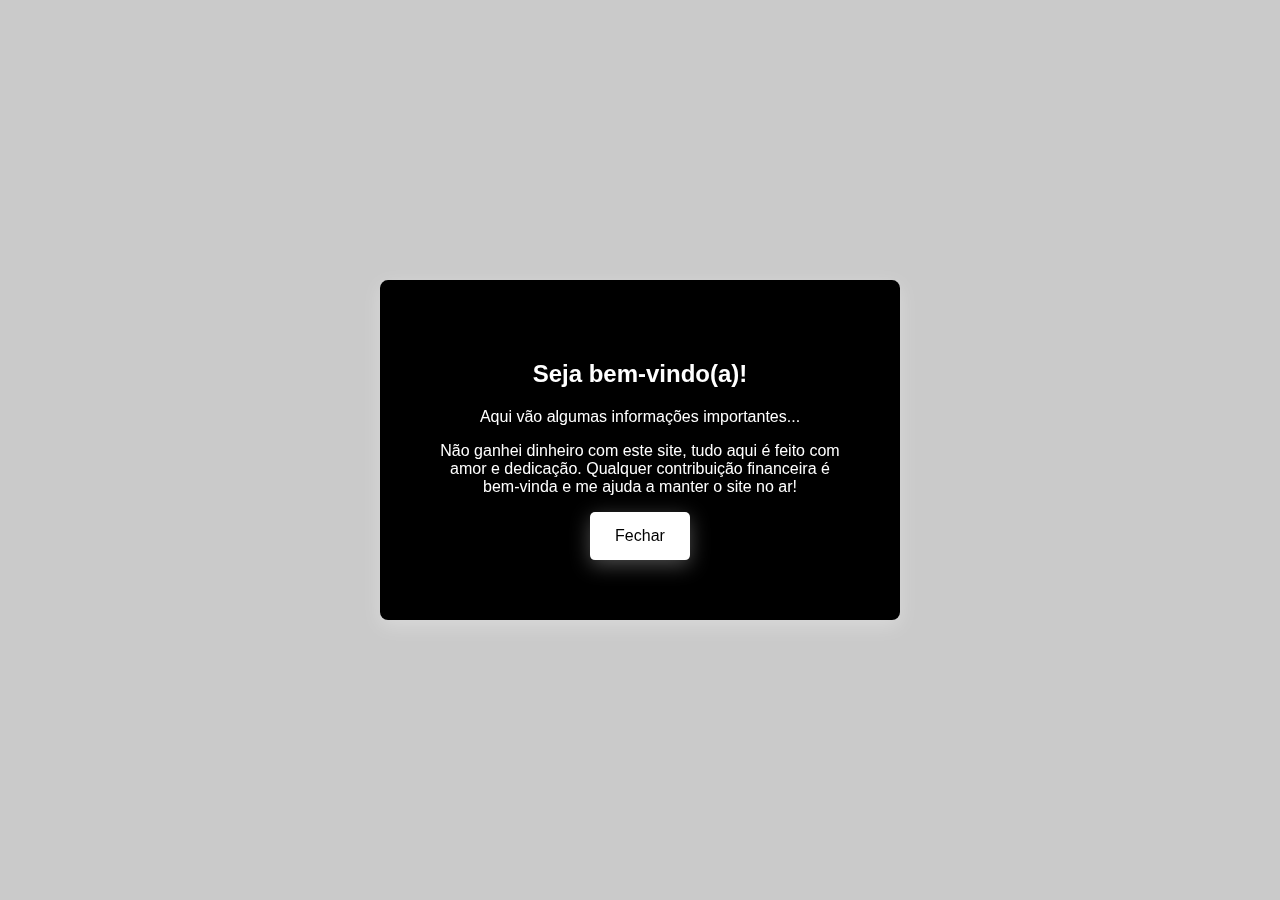
<file: public/html/ajuda.html>
<!DOCTYPE html>
<html>
<head>
	<meta charset="utf-8">
	<title>Lives Elements</title>
	<style>
		/* Estilos gerais */
		html, body {
			margin: 0;
			padding: 0;
			height: 100%;
			background-color: #000000;
			font-family: Arial, sans-serif;
			color: #ffffff;
		}

		/* Estilos do popup */
		.popup {
			display: none;
			position: fixed;
			top: 0;
			left: 0;
			width: 100%;
			height: 100%;
			background-color: rgba(252, 252, 252, 0.8);
			z-index: 9999;
			transition: opacity 0.3s ease-in-out;
			opacity: 0;
		}
		.popup-content {
			position: absolute;
			top: 50%;
			left: 50%;
			transform: translate(-50%,-50%) scale(0.5);
			background-color: #000;
			padding: 60px;
			border-radius: 8px;
			width: 400px;
			box-shadow: 0px 5px 20px rgba(255, 255, 255, 0.3);
			text-align: center;
			transition: transform 0.3s ease-in-out;
		}
		.popup.active {
			display: block;
			opacity: 1;
		}
		.popup.active .popup-content {
			transform: translate(-50%,-50%) scale(1);
		}

		/* Estilos do botão */
		button {
			background-color: #fff;
			border: none;
			color: #000;
			padding: 15px 25px;
			border-radius: 5px;
			cursor: pointer;
			font-size: 16px;
			transition: background-color 0.3s ease, transform 0.3s ease;
			box-shadow: 0px 5px 20px rgba(255, 255, 255, 0.3);
			transform: scale(1);
		}
		button:hover {
			background-color: #dcdcdc;
			color: #000;
			transform: scale(1.1);
		}

		/* Estilos para centralizar o botão */
        .button-container {
        position: absolute;
        top: 50%;
        left: 50%;
        transform: translate(-50%, -50%);
        text-align: center;
        margin-bottom: 10px;
}
	</style>
</head>
<body>
	<!-- Primeiro popup -->
	<div id="popup1" class="popup active">
		<div class="popup-content">
			<h2>Seja bem-vindo(a)!</h2>
			<p>Aqui vão algumas informações importantes...</p>
			<p>Não ganhei dinheiro com este site, tudo aqui é feito com amor e dedicação. Qualquer contribuição financeira é bem-vinda e me ajuda a manter o site no ar!</p>
			<button onclick="closePopup('popup1')">Fechar</button>
		</div>
	</div>
<!-- Botão para fazer o Pix -->
<div class="button-container">
    <button onclick="openPopup('popup2')">Fazer Pix</button>
    <button onclick="location.href='index.html'">Voltar para a página principal</button>
</div>

<!-- Segundo popup -->
<div id="popup2" class="popup">
    <div class="popup-content">
        <h2>Informações para fazer o Pix</h2>
        <p>Aqui vão as informações do meu Pix..</p>
        <h3>Nome: João Vitor</h3>
        <h3>Email: joaovictorrocha102019@gmail.como</h3>
        <button onclick="closePopup('popup2')">Fechar</button>
    </div>
</div>

<script>
    // função para abrir um popup com animação
    function openPopup(popupId) {
        const popup = document.getElementById(popupId);
        popup.classList.add('active');
        popup.animate([
            { transform: 'scale(0.7)', opacity: 0 },
            { transform: 'scale(1.0)', opacity: 1 }
        ], {
            duration: 500,
            easing: 'ease-out'
        });
    }

    // função para fechar um popup com animação
    function closePopup(popupId) {
        const popup = document.getElementById(popupId);
        popup.animate([
            { transform: 'scale(1.0)', opacity: 1 },
            { transform: 'scale(0.7)', opacity: 0 }
        ], {
            duration: 500,
            easing: 'ease-in'
        }).onfinish = () => {
            popup.classList.remove('active');
        };
    }
</script>
</body>
</html>
</file>
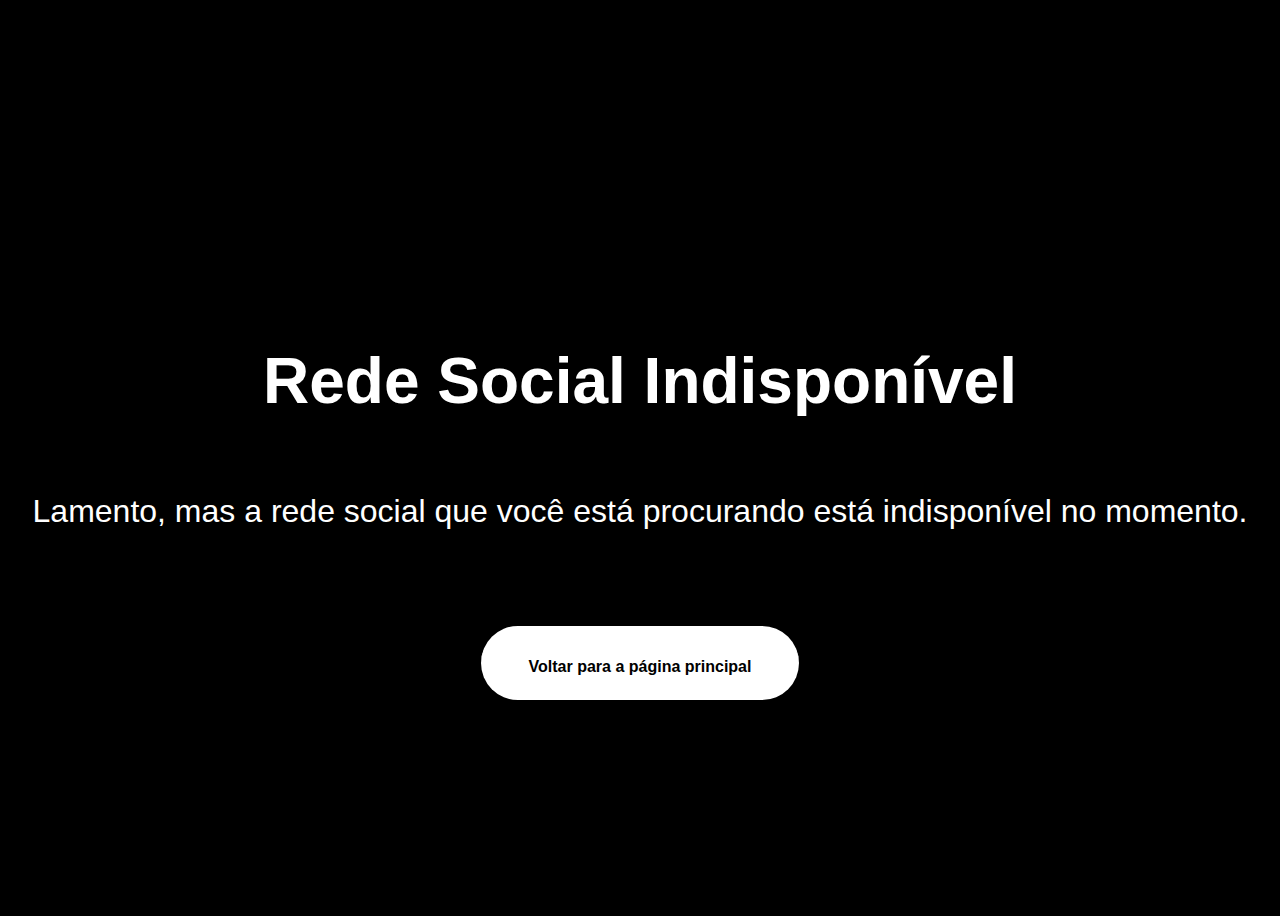
<file: public/html/indisponivel.html>
<!DOCTYPE html>
<html>
  <head>
    <meta charset="UTF-8">
    <meta name="viewport" content="width=device-width, initial-scale=1.0">
    <title>Rede Social Indisponível</title>
    <style>
      body {
        background-color: #000000;
        color: #fff;
        font-family: Arial, sans-serif;
        text-align: center;
      }

      h1 {
        font-size: 4rem;
        margin-top: 8rem;
      }

      p {
        font-size: 2rem;
        margin-top: 2rem;
      }

      #button {
        display: inline-block;
        background-color: #fff;
        color: #000;
        padding: 1.5rem 3rem;
        text-decoration: none;
        font-weight: bold;
        border-radius: 50px;
        margin-top: 4rem;
        transition: all 0.3s ease;
        border-top: 8px solid #fff;
      }

      #button:hover {
        background-color: #918a8a;
        color: #fff;
        cursor: pointer;
        border-top: 0px solid #fff;
      }

      @media screen and (max-width: 768px) {
        h1 {
          font-size: 3rem;
          margin-top: 4rem;
        }

        p {
          font-size: 1.5rem;
          margin-top: 2rem;
        }

        #button {
          font-size: 1.5rem;
          padding: 1rem 2rem;
          margin-top: 4rem;
        }
      }
    </style>
  </head>
  <body>
    <div style="display: flex; flex-direction: column; justify-content: center; align-items: center; height: 100vh;">
      <h1>Rede Social Indisponível</h1>
      <p>Lamento, mas a rede social que você está procurando está indisponível no momento.</p>
      <a id="button" href="index.html">Voltar para a página principal</a>
    </div>
  </body>
</html>
</file>
